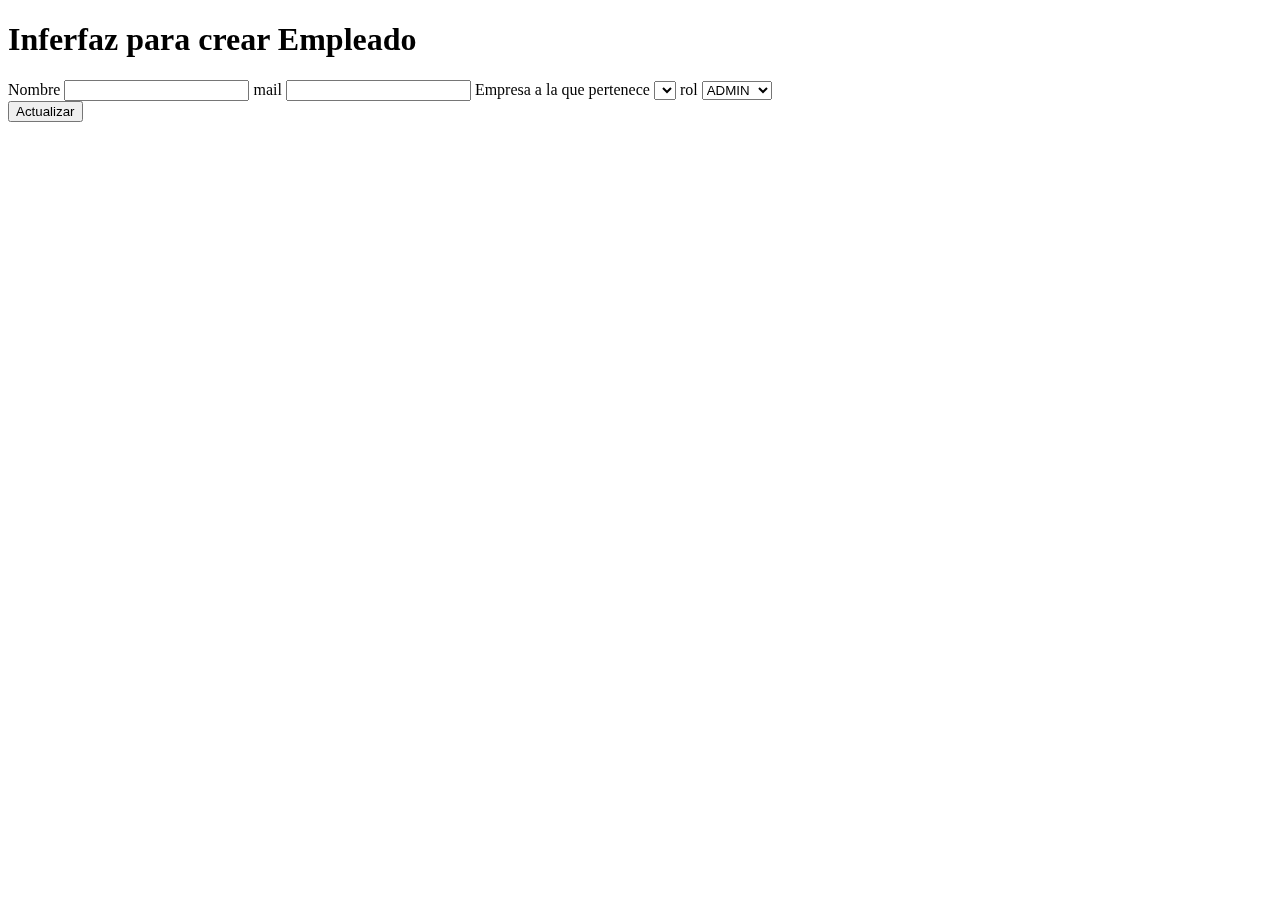
<file: src/main/resources/templates/actualizar-empleado.html>
<!doctype html>
<html lang="en">
<head>
    <meta charset="UTF-8">
    <meta name="viewport"
          content="width=device-width, user-scalable=no, initial-scale=1.0, maximum-scale=1.0, minimum-scale=1.0">
    <meta http-equiv="X-UA-Compatible" content="ie=edge">
    <link href="https://cdn.jsdelivr.net/npm/bootstrap@5.2.1/dist/css/bootstrap.min.css" rel="stylesheet" integrity="sha384-iYQeCzEYFbKjA/T2uDLTpkwGzCiq6soy8tYaI1GyVh/UjpbCx/TYkiZhlZB6+fzT" crossorigin="anonymous">
    <link rel="icon" type="image/x-icon" class="text-danger" href="https://static.thenounproject.com/png/1281-200.png">
    <title>Crear Empleado</title>
</head>
<body>
<video autoplay muted loop style="position: fixed; z-index: -1; right: 0; bottom: 0; left: 0; min-width: 100%; min-height: 100%;" ><source src="https://player.vimeo.com/external/587128978.hd.mp4?s=f26bd6ace08ef0e8acfa570168b169f35784fea8&profile_id=169&oauth2_token_id=57447761" type="video/mp4"></video>
<div class="m-3">
    <h1 class="display-2 text-white">
        Inferfaz para crear Empleado
    </h1>
</div>

<div class="m-5 container-fluid">
    <div class="row">
        <div class="col-12 col-m-6 col-lg-10 gap-3 d-flex justify-content-center">
            <form th:action="@{/empleado/actualizar/{id} (id = ${empleado.id})}" method="post">


                <label class="form-label text-white" for="nombre">Nombre</label>
                <input class="form-control" type="text" id="nombre" required th:field="${empleado.nombre}">

                <label class="form-label text-white" for="mail">mail</label>
                <input class="form-control" type="text" id="mail" required th:field="${empleado.mail}">

<!--                <label class="form-label" for="idEmpresa">Empresa</label>-->
<!--                <input class="form-control" type="text" id="idEmpresa" th:field="${empleado.idEmpresa.id}">-->

                <label for="idEmpresa" class="text-white"> Empresa a la que pertenece</label>
                <select class="form-control" id="idEmpresa" required="required" readonly name="idEmpresa">
                    <option th:each="empresa : ${empresaList}" th:text="${empresa.nombre}" th:value="${empresa.id}"></option>
                    <!--        <option th:text="${#httpServletRequest.remoteUser}" th:value="${idEmpleado}"></option>
                        -->
                </select>


                <label for="rol" class="text-white">rol</label>
                <select name="rol" id="rol" required>
                    <option value="ADMIN">ADMIN</option>
                    <option value="USER">USER</option>
                    <option value="CLIENT">CLIENT</option>


                </select>



                <div class="m-5 d-flex justify-content-center">
                    <input class="btn btn-success" type="submit" value="Actualizar">
                </div>

            </form>
        </div>

    </div>

</div>

<script src="https://cdn.jsdelivr.net/npm/bootstrap@5.2.1/dist/js/bootstrap.bundle.min.js" integrity="sha384-u1OknCvxWvY5kfmNBILK2hRnQC3Pr17a+RTT6rIHI7NnikvbZlHgTPOOmMi466C8" crossorigin="anonymous"></script>
</body>
</html>
</file>
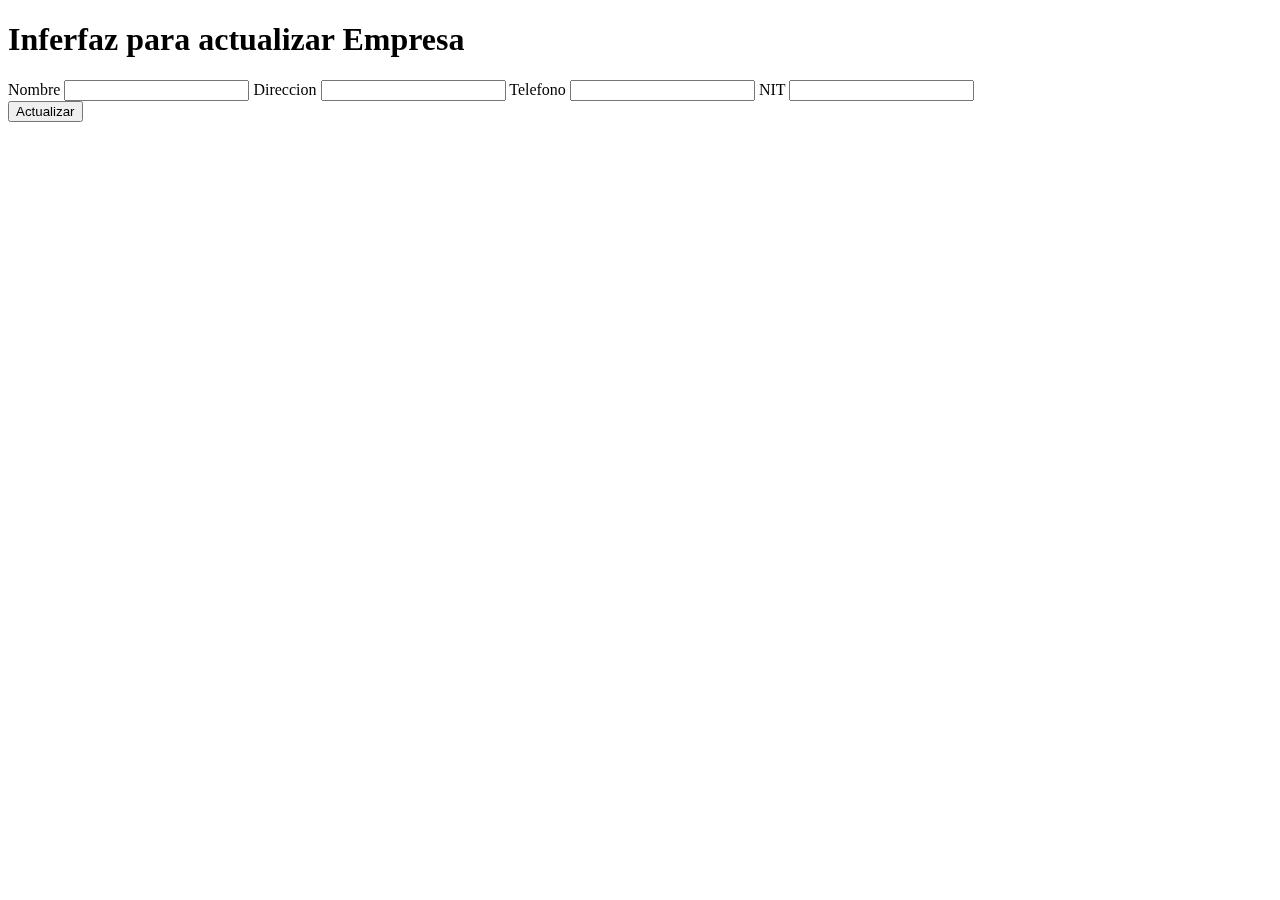
<file: src/main/resources/templates/actualizar-empresa.html>
<!doctype html>
<html lang="en">
<head>
  <meta charset="UTF-8">
  <meta name="viewport"
        content="width=device-width, user-scalable=no, initial-scale=1.0, maximum-scale=1.0, minimum-scale=1.0">
  <meta http-equiv="X-UA-Compatible" content="ie=edge">
  <link href="https://cdn.jsdelivr.net/npm/bootstrap@5.2.1/dist/css/bootstrap.min.css" rel="stylesheet" integrity="sha384-iYQeCzEYFbKjA/T2uDLTpkwGzCiq6soy8tYaI1GyVh/UjpbCx/TYkiZhlZB6+fzT" crossorigin="anonymous">
  <link rel="icon" type="image/x-icon" class="text-danger" href="https://static.thenounproject.com/png/1281-200.png">
  <title>Actualizar Empresa</title>
</head>
<body>
<video autoplay muted loop style="position: fixed; z-index: -1; right: 0; bottom: 0; left: 0; top: 0; min-width: 100%; min-height: 100%;" ><source src="https://player.vimeo.com/external/455720292.hd.mp4?s=8705492d3663ca7a986dd2c27e53b09178a6d329&profile_id=175&oauth2_token_id=57447761" type="video/mp4"></video>
<div class="m-3">
  <h1 class="display-2 text-white">
    Inferfaz para actualizar Empresa
  </h1>
</div>

<div class="m-5 container-fluid">
  <div class="row">
    <div class="col-12 col-m-6 col-lg-10 d-flex text-white justify-content-center">
      <form th:action="@{/empresa/actualizar/{id} (id = ${empresa.id})}" method="post">

        <label class="form-label" for="nombre">Nombre</label>
        <input class="form-control" type="text" id="nombre" required th:field="${empresa.nombre}">

        <label class="form-label" for="direccion">Direccion</label>
        <input class="form-control" type="text" id="direccion" required th:field="${empresa.direccion}">

        <label class="form-label" for="telefono">Telefono</label>
        <input class="form-control" type="number" id="telefono" required th:field="${empresa.telefono}">

        <label class="form-label" for="nit">NIT</label>
        <input class="form-control" type="text" id="nit" required th:field="${empresa.nit}">

        <div class="m-5 d-flex justify-content-center">
          <input class="btn btn-success" type="submit" value="Actualizar">
        </div>

      </form>
    </div>

  </div>

</div>

<script src="https://cdn.jsdelivr.net/npm/bootstrap@5.2.1/dist/js/bootstrap.bundle.min.js" integrity="sha384-u1OknCvxWvY5kfmNBILK2hRnQC3Pr17a+RTT6rIHI7NnikvbZlHgTPOOmMi466C8" crossorigin="anonymous"></script>
</body>
</html>
</file>
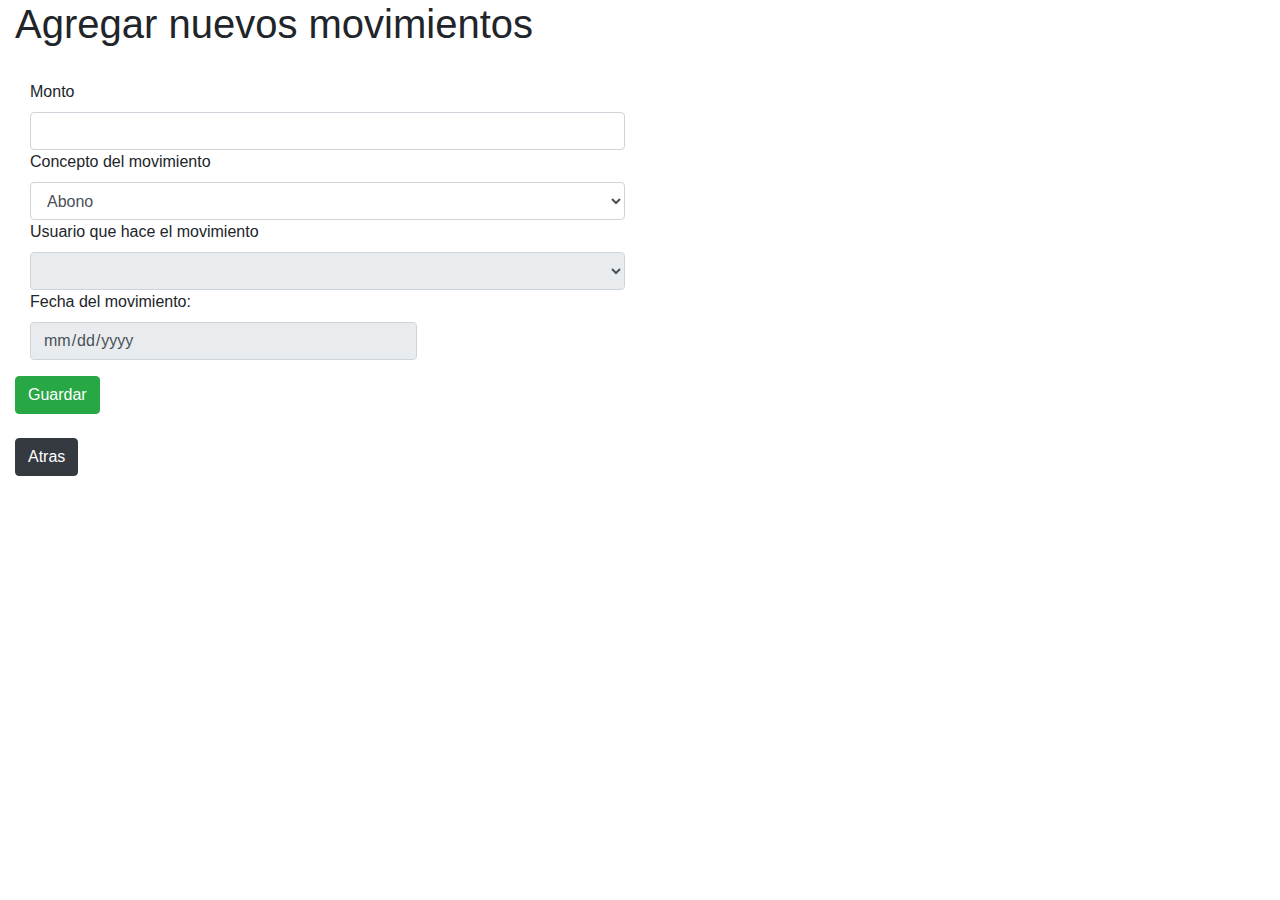
<file: src/main/resources/templates/AgregarMovimientodinero.html>
<!DOCTYPE html>
<html lang="en" xmlns:th="http://www.thymeleaf.org">
<head>
  <title>Lista de Movimientos</title>
  <meta charset="UTF-8">
  <meta name="viewport" content="width=device-width, initial-scale=1">
  <link rel="stylesheet" href="https://cdn.jsdelivr.net/npm/bootstrap@4.6.1/dist/css/bootstrap.min.css">
  <script src="https://cdn.jsdelivr.net/npm/jquery@3.6.0/dist/jquery.slim.min.js"></script>
  <script src="https://cdn.jsdelivr.net/npm/popper.js@1.16.1/dist/umd/popper.min.js"></script>
  <script src="https://cdn.jsdelivr.net/npm/bootstrap@4.6.1/dist/js/bootstrap.bundle.min.js"></script>
  <style>
    a{color:white;}
    a:hover {color: black; text-decoration:none;}
</style>
</head>
<body>

<div class="container-fluid">
  <h1>Agregar nuevos movimientos</h1><br>
  <form th:action="@{/GuardarMovimientoDinero}" th:object="${movDin}" method="post">
    <div class="row">
      <div class="form-group col-md-12">
        <label class="col-sm-3" for="monto"> Monto</label>
        <div class="col-sm-6">
          <input type="number" th:field="*{monto}" class="form-control" id="monto" required="required">
        </div>


               <label class="col-sm-3" for="concepto"> Concepto del movimiento</label>
        <div class="col-sm-6">
          <select th:field="*{concepto}" class="form-control" id="concepto"required="required">
        <option th:value=1>Abono</option>
        <option th:value=2>Cancelacion</option>
        <option th:value=3>Traslado</option>
        <option th:value=4>Caja Menor</option>
        <option th:value=5>Nomina</option>
          </select>
        </div>

              <label class="col-sm-3" for="usuario"> Usuario que hace el movimiento</label>
                <div class="col-sm-6">
                  <select th:field="*{usuario}" class="form-control" id="usuario" required="required" readonly>
                    <option th:each="empleado : ${emplList}" th:text="${empleado.nombre}" th:value="${empleado.id}"></option>
                    <!--        <option th:text="${#httpServletRequest.remoteUser}" th:value="${idEmpleado}"></option>
                        -->  </select>
                          </div>


                  <label class="col-md-3" for="fecha">Fecha del movimiento:</label>
                  <div class="col-md-4">
                    <input type="date" th:field="*{fecha}" class="form-control" id="fecha" required="required" readonly>
                  </div>
      </div>
            </div>

                  <div class="row">
                <div class="col-sm-10">
                  <button class="btn btn-success">Guardar</button>
                </div>

              </div>
          </form>
          <br>
          <a href="javascript: history.go(-1)" class="btn btn-dark" role="button">Atras</a>
        </div>
        </body>
        </html>
</file>
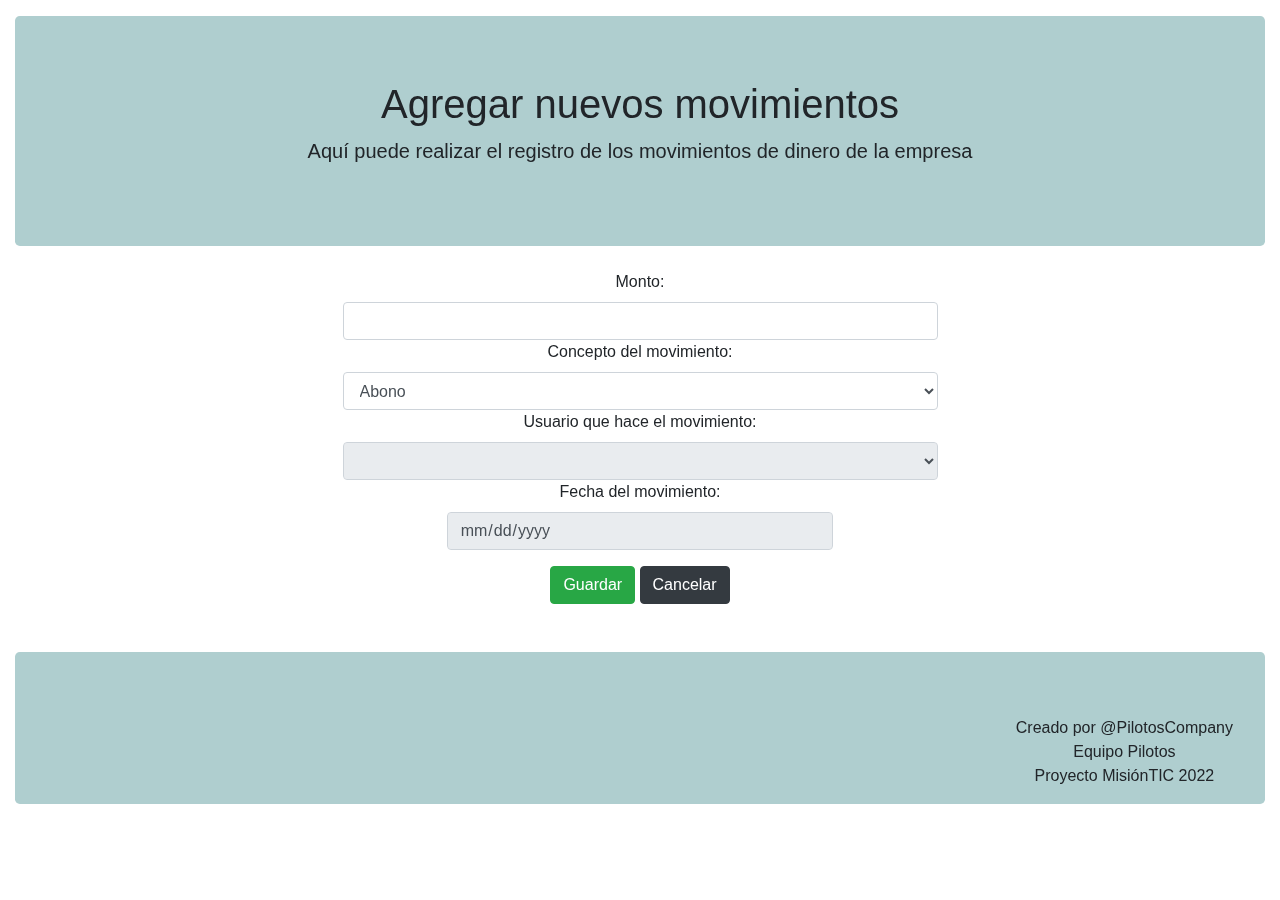
<file: src/main/resources/templates/AgregarMovimientoDinero.html>
<!DOCTYPE html>
<html lang="en" xmlns:th="http://www.thymeleaf.org" >
<head>
    <title>Lista de Movimientos</title>
    <meta charset="UTF-8">
    <meta name="viewport" content="width=device-width, initial-scale=1">
    <link rel="icon" type="image/x-icon" class="text-danger" href="https://static.thenounproject.com/png/1281-200.png">
    <link rel="stylesheet" href="https://cdn.jsdelivr.net/npm/bootstrap@4.6.1/dist/css/bootstrap.min.css">
    <script src="https://cdn.jsdelivr.net/npm/jquery@3.6.0/dist/jquery.slim.min.js"></script>
    <script src="https://cdn.jsdelivr.net/npm/popper.js@1.16.1/dist/umd/popper.min.js"></script>
    <script src="https://cdn.jsdelivr.net/npm/bootstrap@4.6.1/dist/js/bootstrap.bundle.min.js"></script>

    <style>
        a{color:white;}
        a:hover {color: black; text-decoration:none;}
    </style>
</head>
<body>

<video autoplay muted loop style="position: fixed; z-index: -1; right: 0; bottom: 0; top: 0; left: 0; min-width: 100%; min-height: 100%;" ><source src="https://player.vimeo.com/external/194101736.hd.mp4?s=aa8759db92a99efa910149ab1eaa9f064c7dfcc3&profile_id=174&oauth2_token_id=57447761" type="video/mp4"></video>
<div class="container-fluid" align="center">
    <div class="jumbotron text-center" style="margin-bottom:0; margin-top: 1em; background-color: rgb(95 158 160 / 50%);">
        <h1>Agregar nuevos movimientos</h1>
        <p class="lead"> Aquí puede realizar el registro de los movimientos de dinero de la empresa</p>
    </div>
    <form th:action="@{/GuardarMovimientoDinero}" th:object="${movDin}" method="post">
        <div class="row">
            <div class="form-group col-md-12">
                <br>
                <label class="col-sm-3" for="monto">Monto:</label>
                <div class="col-sm-6">
                    <input type="number" th:field="*{monto}" class="form-control" id="monto" required="required">
                </div>

                <label class="col-sm-3" for="concepto">Concepto del movimiento:</label>
                <div class="col-sm-6">
                    <select th:field="*{concepto}" class="form-control" id="concepto"required="required">
                        <option th:value=1>Abono</option>
                        <option th:value=1>Descuento</option>
                        <option th:value=2>Cancelacion</option>
                        <option th:value=3>Traslado</option>
                        <option th:value=4>Caja Menor</option>
                        <option th:value=5>Nomina</option>
                    </select>
                </div>
                <!--Campo para empleado (usuario responsable)-->
                <label class="col-sm-3" for="usuario">Usuario que hace el movimiento:</label>
                <div class="col-sm-6">
                    <select th:field="*{usuario}" class="form-control" id="usuario" required="required" readonly>
                        <option th:each="empleado : ${emplList}" th:text="${empleado.nombre}" th:value="${empleado.id}"></option>
                        <!--        <option th:text="${#httpServletRequest.remoteUser}" th:value="${idEmpleado}"></option>
                            -->  </select>
                </div>
                <label class="col-sm-3" for="fecha">Fecha del movimiento:</label>
                <div class="col-sm-4">
                    <input type="date" path="date" th:field="*{fecha}" class="form-control" id="fecha" required="required" readonly>
                </div>
            </div>
        </div>
        <div class="row">
            <div class="col-sm-12">
                <button class="btn btn-success">Guardar</button>

                <a href="javascript: history.go(-1)" class="btn btn-dark" role="button">Cancelar</a></div>
        </div>
        <br><br>

    </form>

    <div class="jumbotron text-center" style="margin-bottom: 1em; background-color: rgb(95 158 160 / 50%);">
        <div class="float-lg-right">Creado por @PilotosCompany<br>
            Equipo Pilotos<br>
            Proyecto MisiónTIC 2022</div><br>
    </div>
</div>
</body>
</html>
</file>
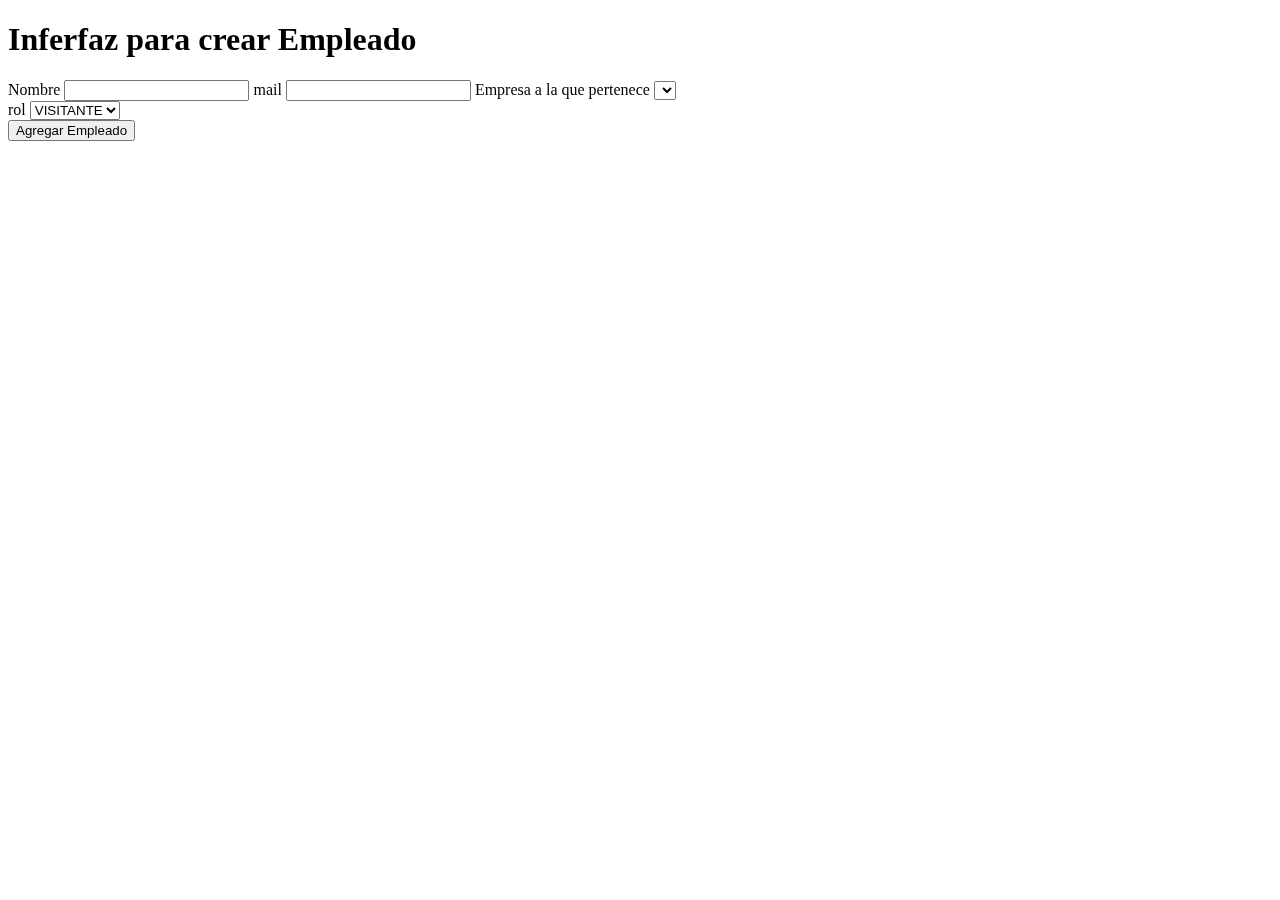
<file: src/main/resources/templates/crear-empleado.html>
<!doctype html>
<html lang="en">
<head>
    <meta charset="UTF-8">
    <meta name="viewport"
          content="width=device-width, user-scalable=no, initial-scale=1.0, maximum-scale=1.0, minimum-scale=1.0">
    <meta http-equiv="X-UA-Compatible" content="ie=edge">
    <link href="https://cdn.jsdelivr.net/npm/bootstrap@5.2.1/dist/css/bootstrap.min.css" rel="stylesheet" integrity="sha384-iYQeCzEYFbKjA/T2uDLTpkwGzCiq6soy8tYaI1GyVh/UjpbCx/TYkiZhlZB6+fzT" crossorigin="anonymous">
    <link rel="icon" type="image/x-icon" class="text-danger" href="https://static.thenounproject.com/png/1281-200.png">
    <title>Crear Empleado</title>
</head>
<body>
<video autoplay muted loop style="position: fixed; z-index: -1; right: 0; bottom: 0; left: 0; min-width: 100%; min-height: 100%;" ><source src="https://player.vimeo.com/external/455723917.hd.mp4?s=dbb1b50f84a278043e3ce4965d5b1a8d627278c4&profile_id=175&oauth2_token_id=57447761" type="video/mp4"></video>
<div class="m-3">
    <h1 class="display-2 text-white">
        Inferfaz para crear Empleado
    </h1>
</div>

<div class="m-5 container-fluid">
    <div class="row">
        <div class="col-12 col-m-6 col-lg-10 gap-3 d-flex justify-content-center">
            <form th:action="@{/empleado}" method="post">


                <label class="form-label text-white" for="nombre">Nombre</label>
                <input class="form-control" type="text" id="nombre" th:field="${empleado.nombre}" required>

                <label class="form-label text-white" for="mail">mail</label>
                <input class="form-control" type="text" id="mail" th:field="${empleado.mail}" required>

<!--                <label class="form-label" for="idEmpresa">Empresa</label>-->
<!--                <input class="form-control" type="text" id="idEmpresa" th:field="${empleado.idEmpresa.id}" required>-->

                <label for="idEmpresa" class="text-white"> Empresa a la que pertenece</label>
                <select class="form-control" id="idEmpresa" required="required" readonly name="idEmpresa">
                    <option th:each="empresa : ${empresaList}" th:text="${empresa.nombre}" th:value="${empresa.id}"></option>
                    <!--        <option th:text="${#httpServletRequest.remoteUser}" th:value="${idEmpleado}"></option>
                        -->
                </select>

                <div class="m-2">
                    <label for="rol" class="text-white">rol</label>
                    <select name="rol" id="rol" required>
                        <option value="VISITANTE">VISITANTE</option>
                        <option value="ADMIN">ADMIN</option>
                        <option value="CLIENT">CLIENT</option>
                    </select>
                </div>

                <div class="m-5 d-flex justify-content-center">
                    <input class="btn btn-success" type="submit" value="Agregar Empleado">
                </div>

            </form>
        </div>

    </div>

</div>

<script src="https://cdn.jsdelivr.net/npm/bootstrap@5.2.1/dist/js/bootstrap.bundle.min.js" integrity="sha384-u1OknCvxWvY5kfmNBILK2hRnQC3Pr17a+RTT6rIHI7NnikvbZlHgTPOOmMi466C8" crossorigin="anonymous"></script>
</body>
</html>
</file>
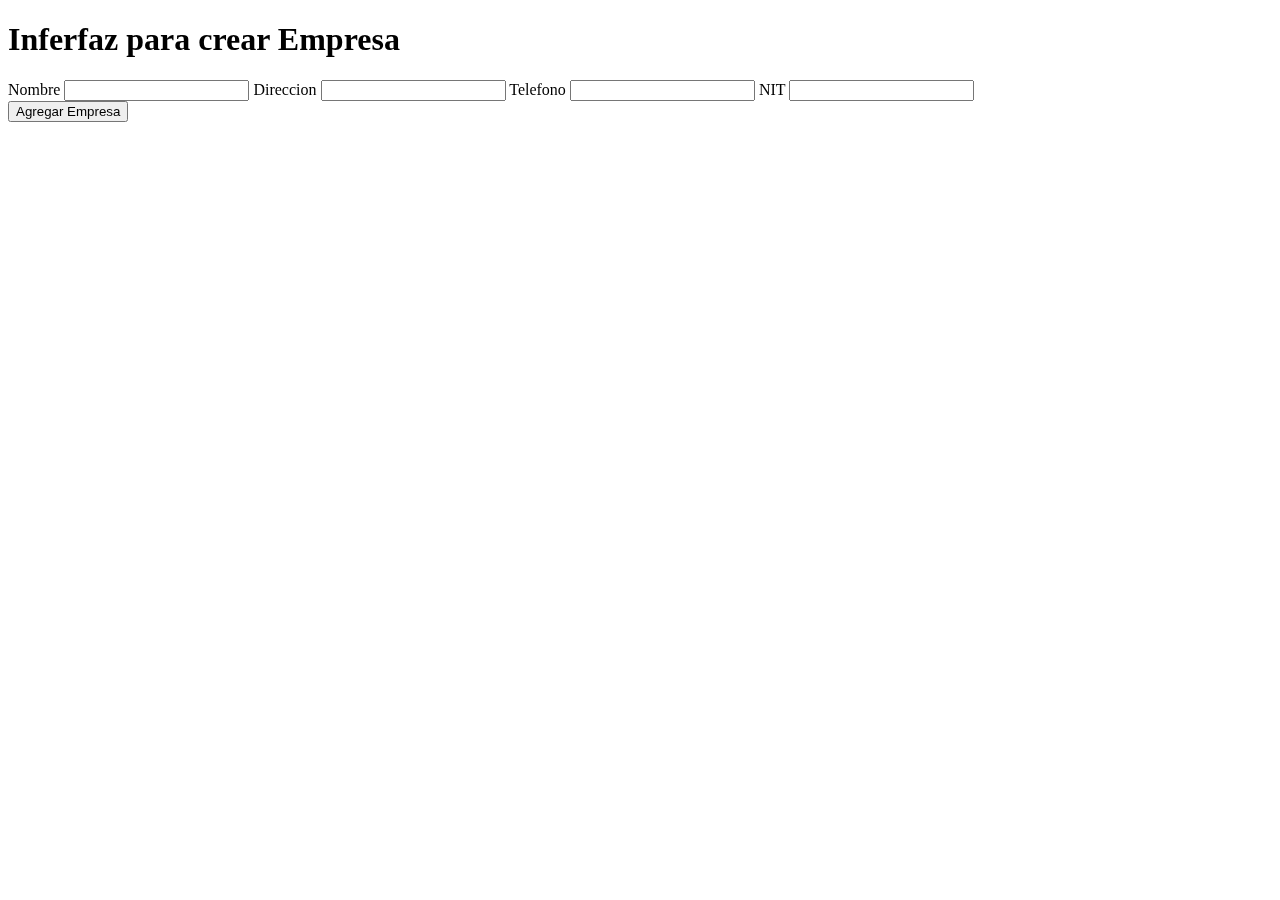
<file: src/main/resources/templates/crear-empresa.html>
<!doctype html>
<html lang="en">
<head>
  <meta charset="UTF-8">
  <meta name="viewport"
        content="width=device-width, user-scalable=no, initial-scale=1.0, maximum-scale=1.0, minimum-scale=1.0">
  <meta http-equiv="X-UA-Compatible" content="ie=edge">
  <link href="https://cdn.jsdelivr.net/npm/bootstrap@5.2.1/dist/css/bootstrap.min.css" rel="stylesheet" integrity="sha384-iYQeCzEYFbKjA/T2uDLTpkwGzCiq6soy8tYaI1GyVh/UjpbCx/TYkiZhlZB6+fzT" crossorigin="anonymous">
  <link rel="icon" type="image/x-icon" class="text-danger" href="https://static.thenounproject.com/png/1281-200.png">
  <title>Crear Empresa</title>
</head>
<body>

<video autoplay muted loop style="position: fixed; z-index: -1; right: 0; bottom: 0; top: 0; left: 0; min-width: 100%; min-height: 100%;" ><source src="https://player.vimeo.com/external/471275599.hd.mp4?s=567f980a8ab55952feb97ef5ffbc5259a0794bd5&profile_id=175&oauth2_token_id=57447761" type="video/mp4"></video>
<div class="m-3">
  <h1 class="display-2">
    Inferfaz para crear Empresa
  </h1>
</div>

<div class="m-5 container-fluid">
  <div class="row">
    <div class="col-12 col-m-6 col-lg-10 d-flex text-white justify-content-center">
      <form th:action="@{/empresa}" class="text-white" method="post">

        <label class="form-label" for="nombre">Nombre</label>
        <input class="form-control" type="text" id="nombre" required th:field="${empresa.nombre}">

        <label class="form-label" for="direccion">Direccion</label>
        <input class="form-control" type="text" id="direccion" required th:field="${empresa.direccion}">

        <label class="form-label" for="telefono">Telefono</label>
        <input class="form-control" type="number" id="telefono" required th:field="${empresa.telefono}">

        <label class="form-label" for="nit">NIT</label>
        <input class="form-control" type="text" id="nit" required th:field="${empresa.nit}">

        <div class="m-5 d-flex justify-content-center">
          <input class="btn btn-success" type="submit" value="Agregar Empresa">
        </div>

      </form>
    </div>

  </div>

</div>

<script src="https://cdn.jsdelivr.net/npm/bootstrap@5.2.1/dist/js/bootstrap.bundle.min.js" integrity="sha384-u1OknCvxWvY5kfmNBILK2hRnQC3Pr17a+RTT6rIHI7NnikvbZlHgTPOOmMi466C8" crossorigin="anonymous"></script>
</body>
</html>
</file>
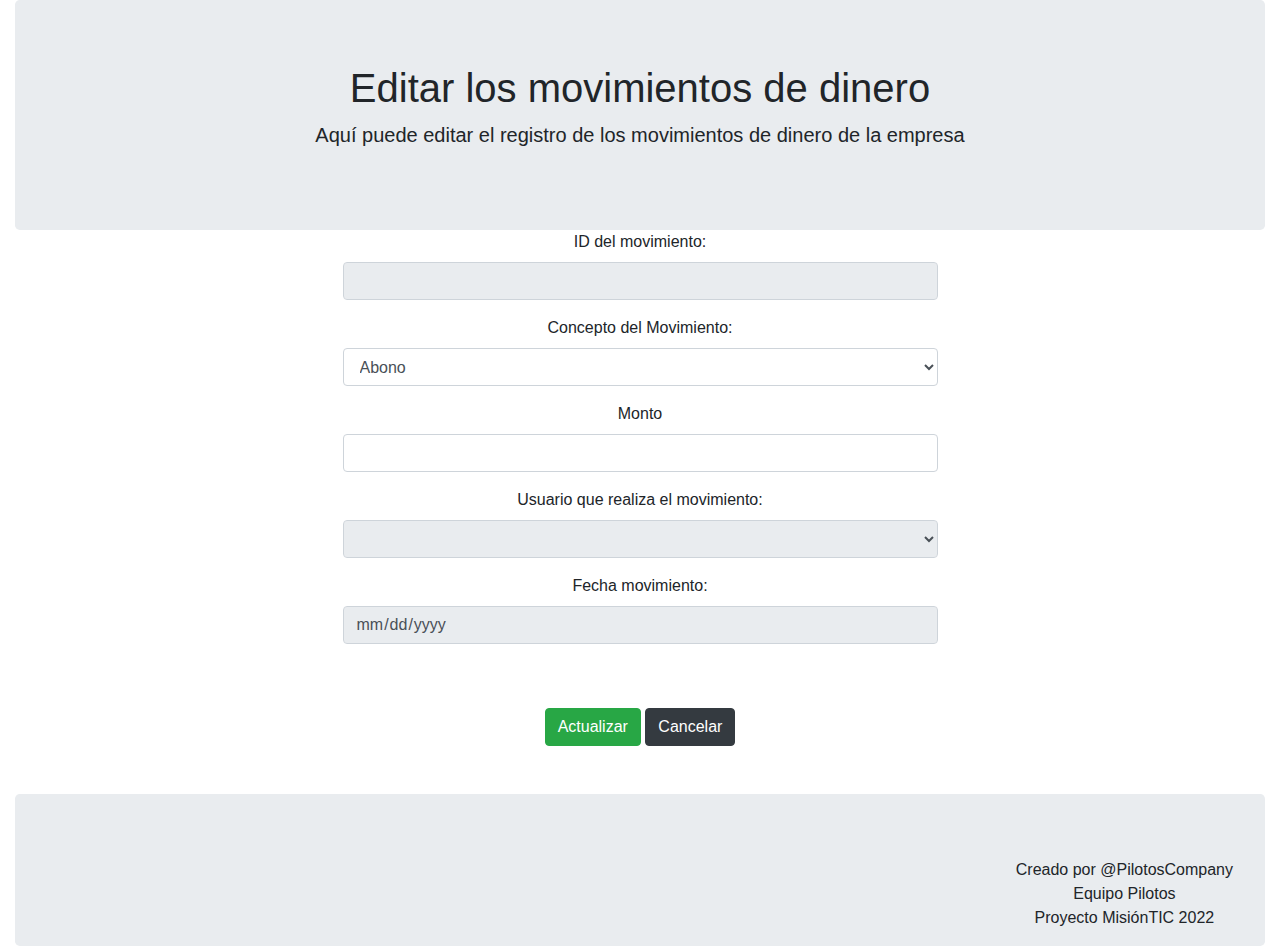
<file: src/main/resources/templates/EditarMovimientoDinero.html>
<!DOCTYPE html>
<html lang="en" xmlns:th="http://www.thymeleaf.org">
<head>
  <title>Editar Movimientos</title>
  <meta charset="UTF-8">
  <meta name="viewport" content="width=device-width, initial-scale=1">
  <link rel="icon" type="image/x-icon" class="text-danger" href="https://static.thenounproject.com/png/1281-200.png">
  <link rel="stylesheet" href="https://cdn.jsdelivr.net/npm/bootstrap@4.6.1/dist/css/bootstrap.min.css">
  <script src="https://cdn.jsdelivr.net/npm/jquery@3.6.0/dist/jquery.slim.min.js"></script>
  <script src="https://cdn.jsdelivr.net/npm/popper.js@1.16.1/dist/umd/popper.min.js"></script>
  <script src="https://cdn.jsdelivr.net/npm/bootstrap@4.6.1/dist/js/bootstrap.bundle.min.js"></script>
  <style>
    a{color:white;}
    a:hover {color: black; text-decoration:none;}
  </style>
</head>
<body>
<div class="container-fluid" align="center">
  <div class="jumbotron text-center" style="margin-bottom:0">
    <h1>Editar los movimientos de dinero</h1>
    <p class="lead"> Aquí puede editar el registro de los movimientos de dinero de la empresa</p>
  </div>
  <form th:action="@{/ActualizarMovimientoDinero}" th:object="${mov}" method="post">
    <div class="row">
      <div class="form-group col-md-12">
        <label class="col-md-3" for="id">ID del movimiento:</label>
        <div class="col-md-6">
          <input type="text" th:field="*{id}" class="form-control" id="id" required="required" readonly></div>
      </div>
    </div>
    <div class="row">
      <div class="form-group col-md-12">
        <label class="col-md-3" for="concepto">Concepto del Movimiento:</label>
        <div class="col-sm-6">
          <select th:field="*{concepto}" class="form-control" id="concepto"required="required">
            <option th:value=1>Abono</option>
            <option th:value=2>Cancelacion</option>
            <option th:value=3>Traslado</option>
            <option th:value=4>Caja Menor</option>
            <option th:value=5>Nomina</option>
          </select>
        </div>
      </div>
    </div>
    <div class="row">
      <div class="form-group col-md-12">
        <label class="col-md-3" for="monto"> Monto</label>
        <div class="col-md-6">
          <input type="number" th:field="*{monto}" class="form-control" id="monto" required="required">
        </div>
      </div>
    </div>
    <!--Campo para empleado (usuario responsable)-->
    <div class="row">
      <div class="form-group col-md-12">
        <label class="col-md-3" for="usuario">Usuario que realiza el movimiento:</label>
        <div class="col-md-6">
          <select th:field="*{usuario}" class="form-control" id="usuario" required="required" readonly>
            <option th:each="empleado : ${emplelist}" th:text="${empleado.nombre}" th:value="${empleado.id}"></option>
            <!--  <option th:value=*{usuario.id} th:text=*{usuario.correo}></option>-->
          </select>
        </div>
      </div>
    </div>
    <div class="row">
      <div class="form-group col-sm-12">
        <label class="col-sm-3" for="fecha">Fecha movimiento:</label>
        <div class="col-sm-6">
          <input type="date" th:field="*{fecha}" class="form-control" id="fecha" required="required" readonly></div>
      </div>
    </div>
    <br><br>
    <div class="row">
      <div class="col-sm-12">
        <button class="btn btn-success">Actualizar</button>

        <a href="javascript: history.go(-1)" class="btn btn-dark" role="button">Cancelar</a>

      </div>
    </div>
    <br><br>
  </form>

  <div class="jumbotron text-center" style="margin-bottom:0">
    <div class="float-lg-right">Creado por @PilotosCompany<br>
      Equipo Pilotos<br>
      Proyecto MisiónTIC 2022</div><br>
  </div>
</div>
</body>
</html>
</file>
